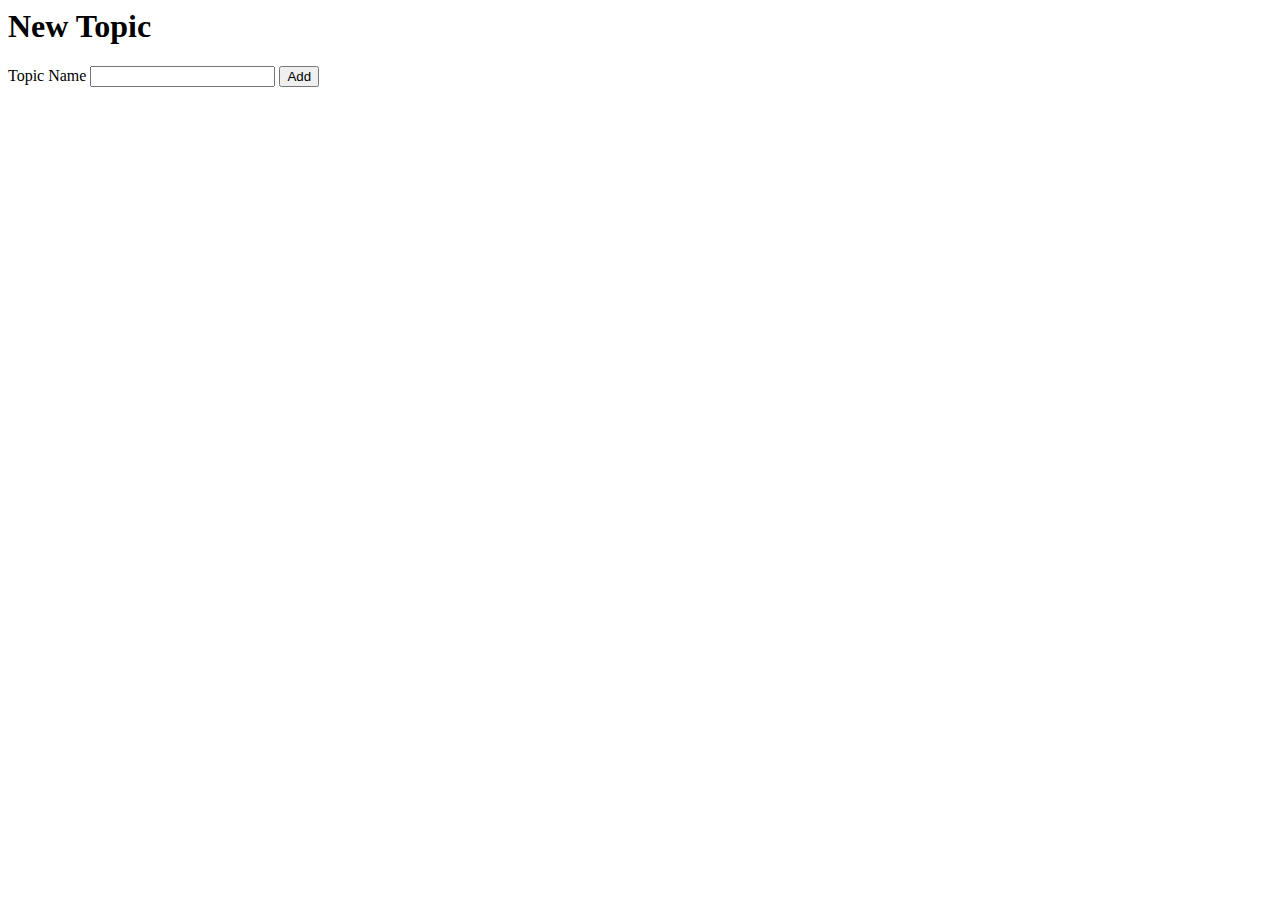
<file: templates/newtopic.html>
<html>
    <head>
        <title>New Topic</title>
    </head>
    <body>
        <h1>New Topic</h1>
        <form action="/addTopic" method="post">
            <label for="topic_name">Topic Name</label>
            <input name="name" type="text" id="topic_name">
            <button type="submit">Add</button>
        </form>
    </body>
</html>
</file>
